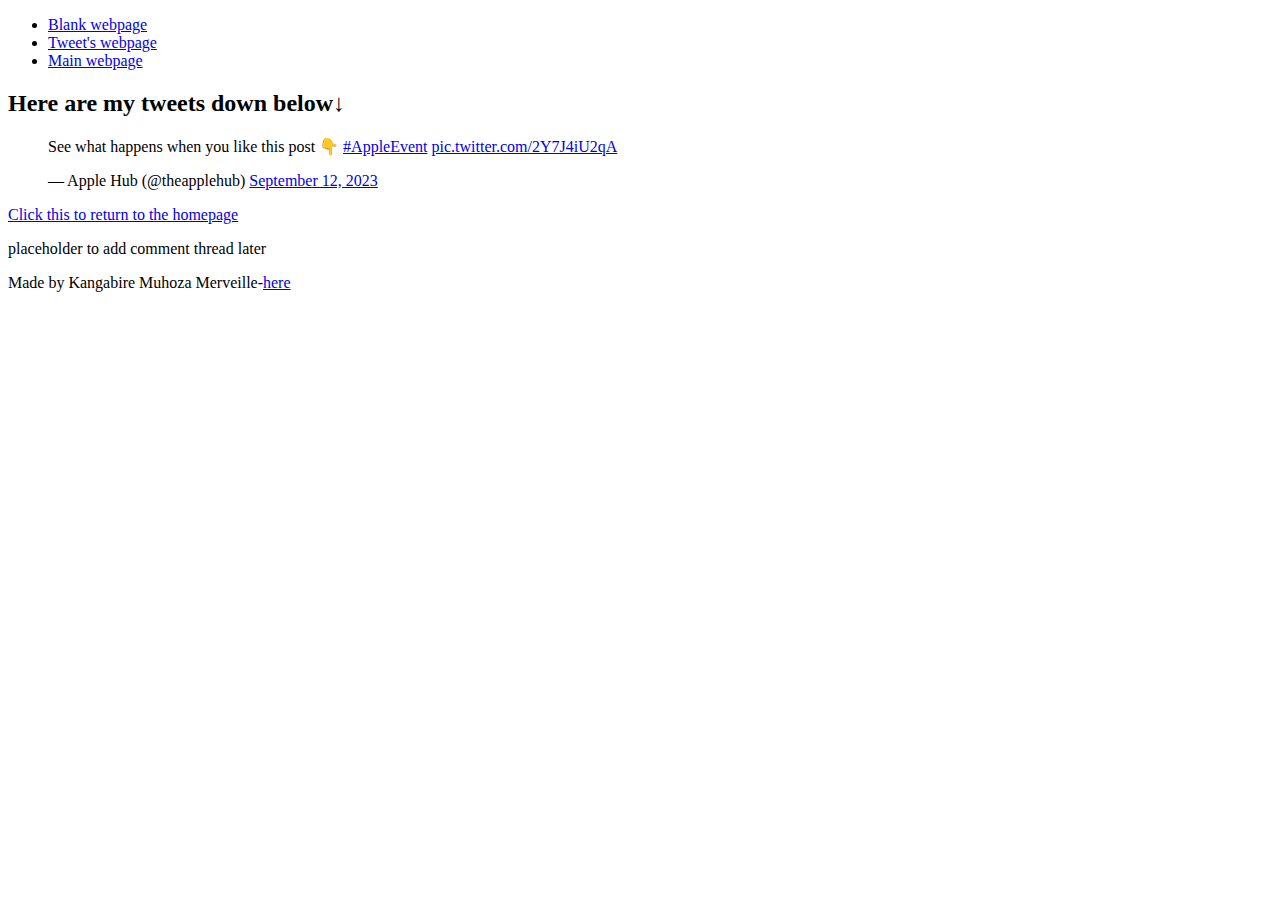
<file: html_basic/tweets.html>
<!DOCTYPE html>
<html lang="en">
	<head>
		<meta charset="utf-8">
		<title>My Tweet's Page</title>
	</head>
	<body>
		<header>
			<ul>
				<li><a href="basic_index.html" target="_blank">Blank webpage</a></li>
				<li><a href="tweets.html" target="_blank">Tweet's webpage</a></li>
				<li><a href="index.html">Main webpage</a></li>
			</ul>
		</header>
		<main>
			<article>
				<h2>Here are my tweets down below&darr;</h2>
				<blockquote class="twitter-tweet">
					<p lang="en" dir="ltr">See what happens when you like this post 👇 
						<a href="https://twitter.com/hashtag/AppleEvent?src=hash&amp;ref_src=twsrc%5Etfw">#AppleEvent</a> 
						<a href="https://t.co/2Y7J4iU2qA">pic.twitter.com/2Y7J4iU2qA</a>
					</p>&mdash; Apple Hub (@theapplehub) 
					<a href="https://twitter.com/theapplehub/status/1701491330864881708?ref_src=twsrc%5Etfw">September 12, 2023</a>
				</blockquote>
				<script async src="https://platform.twitter.com/widgets.js"></script>
				<p>
					<a href="index.html">Click this to return to the homepage</a>
				</p>
			</article>
			<aside>
				<p>placeholder to add comment thread later</p>
			</aside>
		</main>
		<footer>
			<p>Made by Kangabire Muhoza Merveille-<a href="https://www.linkedin.com/in/muhoza-merveille-kangabire-53a7b0229/" target="_blank">here</a></p>
		</footer>
	</body>
</html>
</file>
